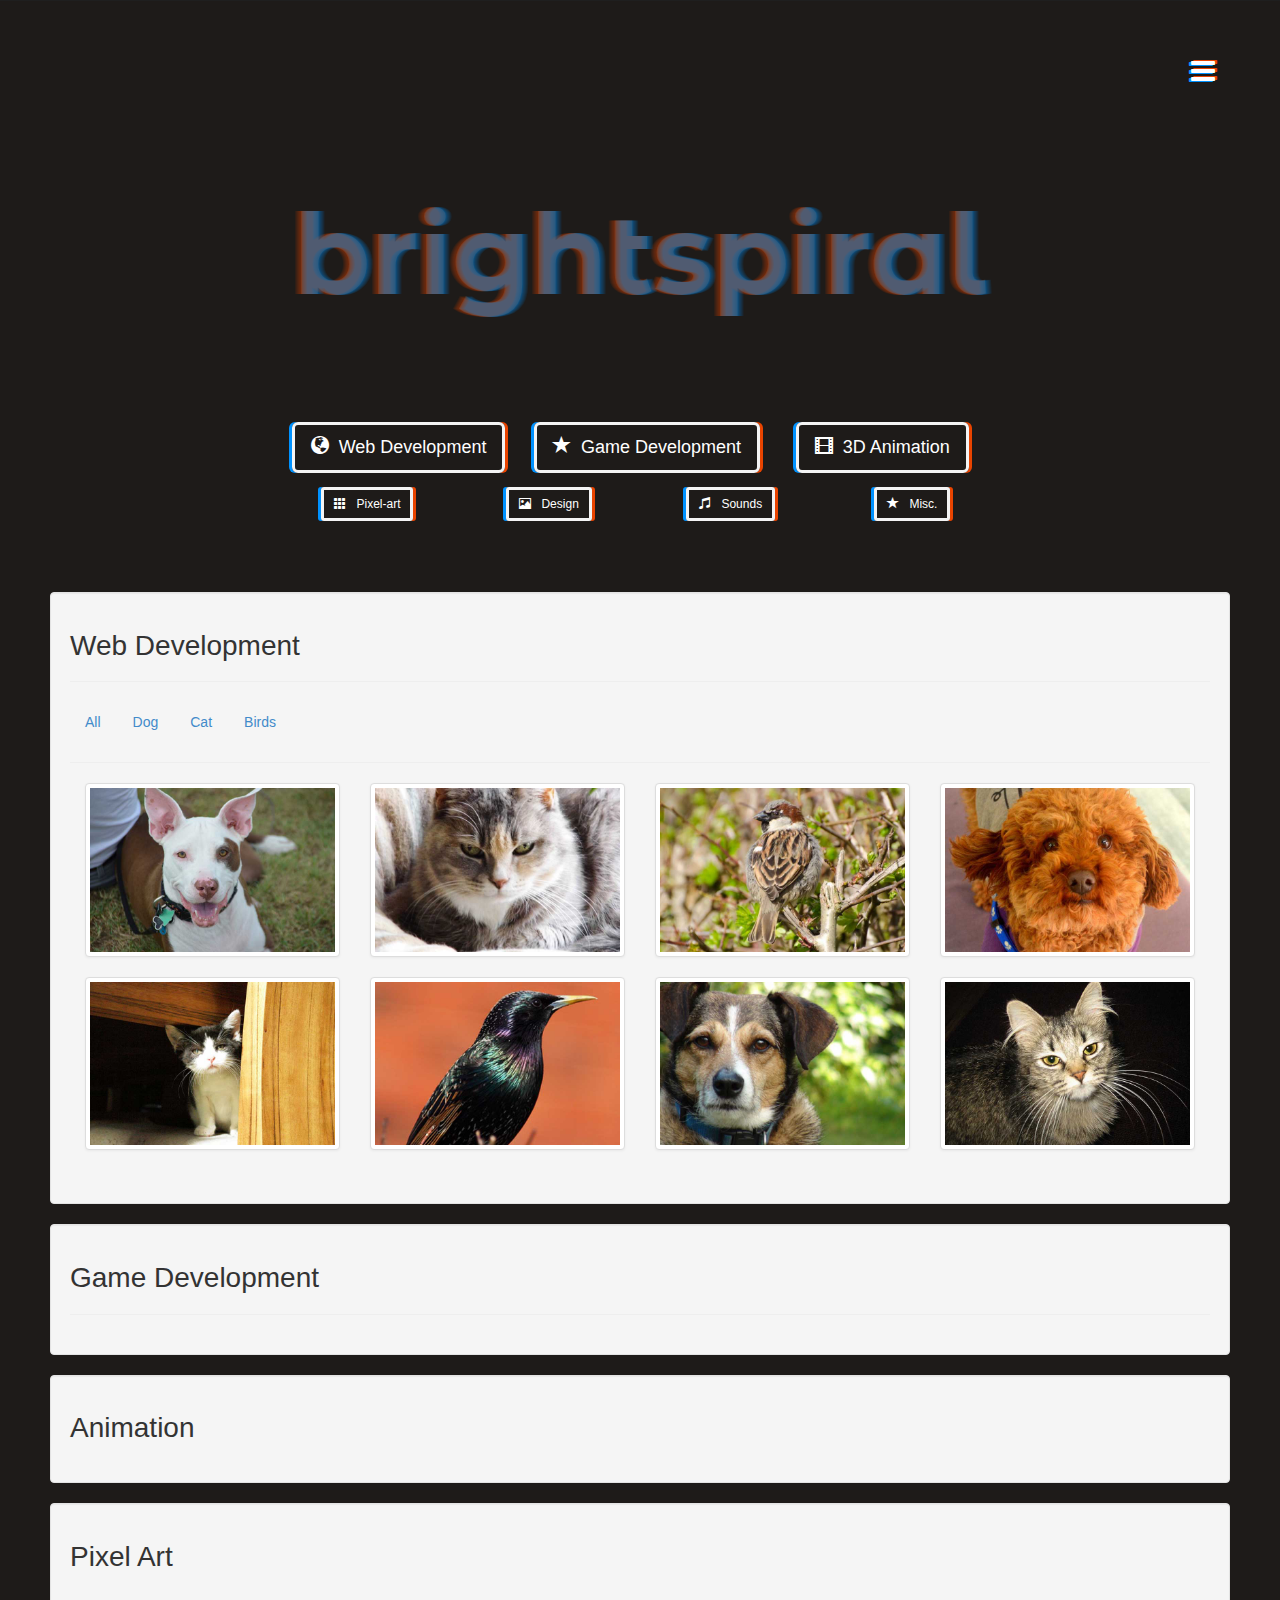
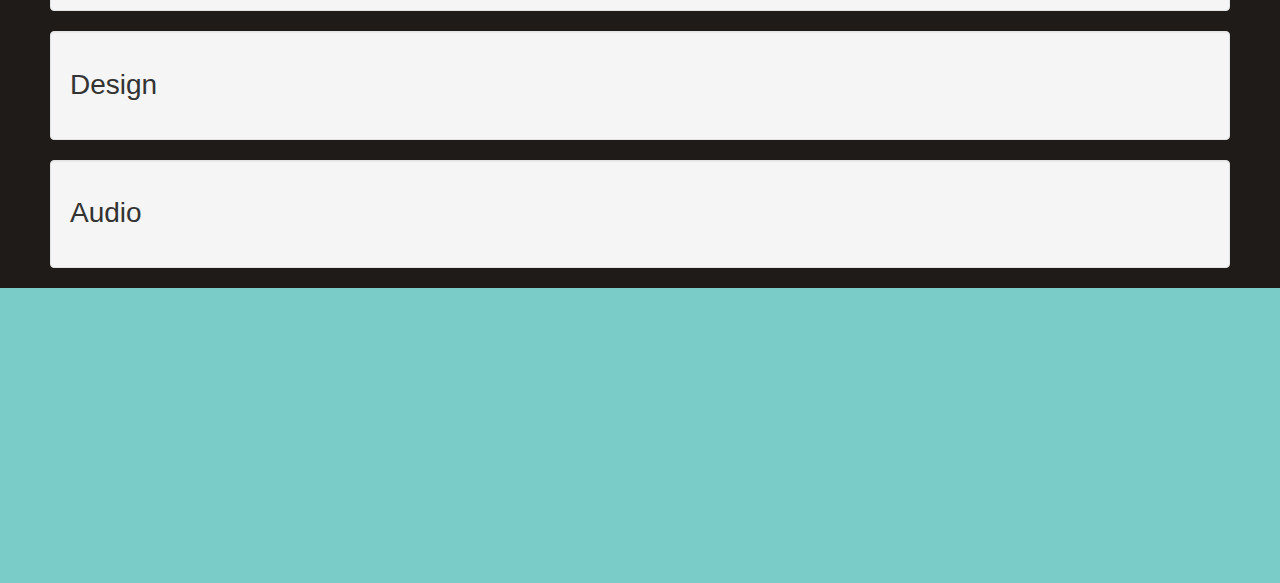
<file: index.html>
<!DOCTYPE html>
<html lang="en">
  <head>
    <meta charset="utf-8">
    <meta http-equiv="X-UA-Compatible" content="IE=edge">
    <meta name="viewport" content="width=device-width, initial-scale=1">
    <title>brightspiral portfolio</title>
    <!-- Bootstrap -->
    <link href="css/bootstrap.min.css" rel="stylesheet">
    <link href="http://netdna.bootstrapcdn.com/font-awesome/4.1.0/css/font-awesome.min.css" rel="stylesheet">
    <link rel="stylesheet" href="css/flexslider.css" type="text/css">
    <link href="css/styles.css?v=1.6" rel="stylesheet">
    <link href="css/queries.css?v=1.6" rel="stylesheet">
    <link href="css/jquery.fancybox.css" rel="stylesheet">

    <link rel="stylesheet" href="css/main.css" type="text/css">
    <!-- Fonts -->
    <link href='http://fonts.googleapis.com/css?family=Lato:100,300,400,700,900,100italic,300italic,400italic,700italic,900italic' rel='stylesheet' type='text/css'>
      <!-- HTML5 Shim and Respond.js IE8 support of HTML5 elements and media queries -->
      <!-- WARNING: Respond.js doesn't work if you view the page via file:// -->
      <!--[if lt IE 9]>
      <script src="https://oss.maxcdn.com/libs/html5shiv/3.7.0/html5shiv.js"></script>
      <script src="https://oss.maxcdn.com/libs/respond.js/1.4.2/respond.min.js"></script>
      <![endif]-->
    </head>
    <body onresize="resize_canvas()">
      <section class="navigation">
        <div class="container-fluid">
          <div class="row">
            <div class="col-md-8 col-md-offset-2 col-sm-8 col-sm-offset-2 col-xs-8 col-xs-offset-2">
              <nav class="pull">
                <ul class="top-nav">
                  <li><a href="#featured">Featured Projects <span class="indicator"><i class="fa fa-angle-right"></i></span></a></li>
                  <li><a href="#webdev">Web Development <span class="indicator"><i class="fa fa-angle-right"></i></span></a></li>
                  <li><a href="#gamedev">Game Development <span class="indicator"><i class="fa fa-angle-right"></i></span></a></li>
                  <li><a href="#3danim">3D Animation <span class="indicator"><i class="fa fa-angle-right"></i></span></a></li>
                  <li><a href="#pixel">Pixel Art <span class="indicator"><i class="fa fa-angle-right"></i></span></a></li>
                  <li><a href="#design">Graphic Design <span class="indicator"><i class="fa fa-angle-right"></i></span></a></li>
                  <li><a href="#audio">Sound Design <span class="indicator"><i class="fa fa-angle-right"></i></span></a></li>
                  <li class="nav-last"><a href="#misc">Miscellaneous <span class="indicator"><i class="fa fa-angle-right"></i></span></a></li>
                </ul>
              </nav>
            </div>
          </div>
        </div>
      </section>
      <section class="hero" id="hero">
        <div class="canvaswrap">
          <canvas id="canvas"></canvas>
          <div class="overlay">
            <div class="container">
              <div class="row">
                <div class="col-md-12 text-right">
                  <a href="#"><i class="fa fa-navicon fa-2x nav_slide_button"></i></a>
                </div>
              </div>
              <div class="row">
                <div class="col-md-8 col-md-offset-2 text-center">
                  <div class="blurcontainer animated bounceInDown">
                    <span class="motionblur">brightspiral</span>
                    <span class="mb m1">brightspiral</span>
                    <span class="mb m2">brightspiral</span>
                    <span class="mb m3">brightspiral</span>
                    <span class="mb m4">brightspiral</span>
                    <span class="mb m5">brightspiral</span>
                    <span class="mb m6">brightspiral</span>
                    <span class="mb m7">brightspiral</span>
                    <span class="mb m8">brightspiral</span>
                    <span class="mb m9">brightspiral</span>
                    <span class="mb m10">brightspiral</span>
                    <span class="mb m11">brightspiral</span>
                    <span class="mb m12">brightspiral</span>
                    <span class="mb m13">brightspiral</span>
                    <span class="mb m14">brightspiral</span>
                    <span class="mb m0">brightspiral</span>
                  </div>
                  <div class="col-xs-12 spiralbtngroup animated fadeInUpDelay">
                    <div class="col-xs-4 text-center">
                      <a href="#webdev" class="btn btn-lg spiralbtn spiralbtnweb"><span class="glyphicon glyphicon-globe" aria-hidden="true"></span>Web Development</a>
                    </div>
                    <div class="col-xs-4 text-center">
                      <a href="#gamedev" class="btn btn-lg spiralbtn spiralbtngame"><span class="glyphicon glyphicon-star" aria-hidden="true"></span>Game Development</a>
                    </div>
                    <div class="col-xs-4 text-center">
                      <a href="#3danim" class="btn btn-lg spiralbtn spiralbtnvideo"><span class="glyphicon glyphicon-film" aria-hidden="true"></span>3D Animation</a>
                    </div>
                    <div class="col-xs-3 text-center">
                      <a href="#pixel" class="btn btn-sm spiralbtn spiralbtnpixel"><span class="glyphicon glyphicon-th" aria-hidden="true"></span>Pixel-art</a>
                    </div>
                    <div class="col-xs-3 text-center">
                      <a href="#design" class="btn btn-sm spiralbtn spiralbtndesign"><span class="glyphicon glyphicon-picture" aria-hidden="true"></span>Design</a>
                    </div>
                    <div class="col-xs-3 text-center">
                      <a href="#audio" class="btn btn-sm spiralbtn spiralbtnsounds"><span class="glyphicon glyphicon-music" aria-hidden="true"></span>Sounds</a>
                    </div>
                    <div class="col-xs-3 text-center">
                      <a href="#misc" class="btn btn-sm spiralbtn spiralbtnmisc"><span class="glyphicon glyphicon-star" aria-hidden="true"></span>Misc.</a>
                    </div>
                  </div>
                </div>
              </div>
              <!--
              <div class="row">
                <div class="col-md-2 col-md-offset-5 text-center">
                  <a href="http://player.vimeo.com/video/87701971?title=0&amp;byline=0&amp;portrait=0&amp;color=1883ad&amp;autoplay=1" class="hero-play-btn various fancybox.iframe">Play Button</a>
                </div>
              </div>
              -->
            </div>
          </div>
        </div>
      </section>
      
      <section class="" id="featured">
        
      </section>

      <section class="" id="webdev">
        <div class="container well well-large">

          <h1>Web Development</h1>

          <hr>

          <ul class="filter nav nav-pills">
            <li data-value="all"><a href="#">All</a></li>
            <li data-value="dog"><a href="#">Dog</a></li>
            <li data-value="cat"><a href="#">Cat</a></li>
            <li data-value="bird"><a href="#">Birds</a></li>
          </ul>

          <hr>

          <ul class="thumbnails">
            <li data-type="dog" data-id="id-1" class="col-md-3 col-sm-4 col-xs-6">
              <a href="#" class="thumbnail" id="dog1"><img src="img/dog1.jpg" alt=""></a>
            </li>
            <li data-type="cat" data-id="id-2" class="col-md-3 col-sm-4 col-xs-6">
              <a href="#" class="thumbnail" id="cat1"><img src="img/cat1.jpg" alt=""></a>
            </li>
            <li data-type="bird" data-id="id-3" class="col-md-3 col-sm-4 col-xs-6">
              <a href="#" class="thumbnail" id="bird1"><img src="img/bird1.jpg" alt=""></a>
            </li>
            <li data-type="dog" data-id="id-4" class="col-md-3 col-sm-4 col-xs-6">
              <a href="#" class="thumbnail" id="dog2"><img src="img/dog2.jpg" alt=""></a>
            </li>
            <li data-type="cat" data-id="id-5" class="col-md-3 col-sm-4 col-xs-6">
              <a href="#" class="thumbnail" id="cat2"><img src="img/cat2.jpg" alt=""></a>
            </li>
            <li data-type="bird" data-id="id-6" class="col-md-3 col-sm-4 col-xs-6">
              <a href="#" class="thumbnail" id="bird2"><img src="img/bird2.jpg" alt=""></a>
            </li>
            <li data-type="dog" data-id="id-7" class="col-md-3 col-sm-4 col-xs-6">
              <a href="#" class="thumbnail" id="dog3"><img src="img/dog3.jpg" alt=""></a>
            </li>
            <li data-type="cat" data-id="id-8" class="col-md-3 col-sm-4 col-xs-6">
              <a href="#" class="thumbnail" id="cat3"><img src="img/cat3.jpg" alt=""></a>
            </li>
          </ul>

        </div>
      </section>
      
      <section class="" id="gamedev">
        <div class="container well well-large">

          <h1>Game Development</h1>

          <hr>

          

        </div>
      </section>
      
      <section class="" id="3danim">
        <div class="container well well-large">
          
          <h1>Animation</h1>
          
        </div>
      </section>
      
      <section class="" id="pixel">
        <div class="container well well-large">

          <h1>Pixel Art</h1>

        </div>
      </section>
      
      <section class="" id="design">
        <div class="container well well-large">
          
          <h1>Design</h1>
          
        </div>
      </section>
      
      <section class="" id="audio">
        <div class="container well well-large">
          
          <h1>Audio</h1>
          
        </div>
      </section>
      
      <footer>
        <div class="container">
          
        </div>
      </footer>
      <!-- jQuery (necessary for Bootstrap's JavaScript plugins) -->
      <script src="https://ajax.googleapis.com/ajax/libs/jquery/1.11.0/jquery.min.js"></script>
      <script src="js/jquery.fancybox.pack.js"></script>
      <!-- Include all compiled plugins (below), or include individual files as needed -->
      <script src="js/bootstrap.min.js"></script>
      <script src="js/scripts.js?v=1.7"></script>
      <script src="js/jquery.flexslider.js"></script>
      <script src="js/jquery.smooth-scroll.js"></script>
      <script src="js/modernizr.js"></script>
      <script src="js/waypoints.min.js"></script>
      <script src="js/jquery.quicksand.js"></script>
      <script src="js/main.js"></script>
    </body>
  </html>
</file>
<file: css/queries.css>
/* For mobile:like samsung grand(480 * 800): */
@media screen and (max-width:480px) {
	.get-started-btn { padding: 20px 50px; }
}
/* For iphone: */
@media screen and (max-width:320px) {
}
/* For ipad: */
@media screen and (max-width:760px) {
}
@media screen and (max-width:991px) {
	.download-now { background-image: none; }
	.features-leftcol { border: none; padding: 0 0 0 20px; }
	.features-rightcol { padding: 0 0 0 20px; }
	.margin-bottom { margin-bottom: 0; }
	.features p { margin-bottom: 50px; }
}
</file>
<file: css/styles.css>
/* ! normalize.css v1.0.0 | MIT License | git.io/normalize */
 
/* ==========================================================================
HTML5 display definitions
========================================================================== */
 
/* * Corrects `block` display not defined in IE 6/7/8/9 and Firefox 3. */
 
article, aside, details, figcaption, figure, footer, header, hgroup, nav, section, summary { display: block; }
/* * Corrects `inline-block` display not defined in IE 6/7/8/9 and Firefox 3. */
audio, canvas, video { display: inline-block; *display: inline; *zoom: 1; }
/* * Prevents modern browsers from displaying `audio` without controls.
* Remove excess height in iOS 5 devices. */
audio:not([controls]) { display: none; height: 0; }
/* * Addresses styling for `hidden` attribute not present in IE 7/8/9, Firefox 3, * and Safari 4.
* Known issue:no IE 6 support. */
[hidden] { display: none; }
/* ==========================================================================
Base
========================================================================== */
/* * 1. Corrects text resizing oddly in IE 6/7 when body `font-size` is set using
*    `em` units.
* 2. Prevents iOS text size adjust after orientation change, without disabling
*    user zoom. */
 
html { font-size: 100%; /* 1 */
    -webkit-text-size-adjust: 100%; /* 2 */
-ms-text-size-adjust: 100%; /* 2 */ }

/* ==========================================================================
Links
========================================================================== */
/* * Addresses `outline` inconsistency between Chrome and other browsers. */
 
a:focus { outline: none; }
/* * Improves readability when focused and also mouse hovered in all browsers. */
a:active, a:hover { outline: 0; }
/* ==========================================================================
Typography
========================================================================== */
/* * Addresses font sizes and margins set differently in IE 6/7.
* Addresses font sizes within `section` and `article` in Firefox 4+, Safari 5, * and Chrome. */
 
h1 { font-size: 2em; margin: 0.67em 0; }
h2 { font-size: 1.5em; margin: 0.83em 0; }
h3 { font-size: 1.17em; margin: 1em 0; }
h4 { font-size: 1em; margin: 1.33em 0; }
h5 { font-size: 0.83em; margin: 1.67em 0; }
h6 { font-size: 0.75em; margin: 2.33em 0; }
/* * Addresses styling not present in IE 7/8/9, Safari 5, and Chrome. */
abbr[title] { border-bottom: 1px dotted; }
/* * Addresses style set to `bolder` in Firefox 3+, Safari 4/5, and Chrome. */
b, strong { font-weight: bold; }
blockquote { margin: 1em 40px; }
/* * Addresses styling not present in Safari 5 and Chrome. */
dfn { font-style: italic; }
/* * Addresses styling not present in IE 6/7/8/9. */
mark { background: #ff0; color: #000; }
/* * Addresses margins set differently in IE 6/7. */
p, pre { margin: 1em 0; }
/* * Corrects font family set oddly in IE 6, Safari 4/5, and Chrome. */
code, kbd, pre, samp { font-family: monospace, serif; _font-family: 'courier new', monospace; font-size: 1em; }
/* * Improves readability of pre-formatted text in all browsers. */
pre { white-space: pre; white-space: pre-wrap; word-wrap: break-word; }
/* * Addresses CSS quotes not supported in IE 6/7. */
q { quotes: none; }
/* * Addresses `quotes` property not supported in Safari 4. */
q:before, q:after { content: ''; content: none; }
small { font-size: 75%; }
/* * Prevents `sub` and `sup` affecting `line-height` in all browsers. */
sub, sup { font-size: 75%; line-height: 0; position: relative; vertical-align: baseline; }
sup { top: -0.5em; }
sub { bottom: -0.25em; }
/* ==========================================================================
Lists
========================================================================== */
/* * Addresses margins set differently in IE 6/7. */
 
dl, menu, ol, ul { margin: 1em 0; }
dd { margin: 0 0 0 40px; }
/* * Addresses paddings set differently in IE 6/7. */
menu, ol, ul { padding: 0 0 0 40px; }
/* * Corrects list images handled incorrectly in IE 7. */
nav ul, nav ol { list-style: none; list-style-image: none; }
/* ==========================================================================
Embedded content
========================================================================== */
/* * 1. Removes border when inside `a` element in IE 6/7/8/9 and Firefox 3.
* 2. Improves image quality when scaled in IE 7. */
 
img { border: 0; /* 1 */
-ms-interpolation-mode: bicubic; /* 2 */ }
/* * Corrects overflow displayed oddly in IE 9. */
svg:not(:root) { overflow: hidden; }
/* ==========================================================================
Figures
========================================================================== */
/* * Addresses margin not present in IE 6/7/8/9, Safari 5, and Opera 11. */
 
figure { margin: 0; }
/* ==========================================================================
Forms
========================================================================== */
/* * Corrects margin displayed oddly in IE 6/7. */
 
form { margin: 0; }
/* * Define consistent border, margin, and padding. */
fieldset { border: 1px solid #c0c0c0; margin: 0 2px; padding: 0.35em 0.625em 0.75em; }
/* * 1. Corrects color not being inherited in IE 6/7/8/9.
* 2. Corrects text not wrapping in Firefox 3.
* 3. Corrects alignment displayed oddly in IE 6/7. */
legend { border: 0; /* 1 */
    padding: 0; white-space: normal; /* 2 */
*margin-left: -7px; /* 3 */ }
/* * 1. Corrects font size not being inherited in all browsers.
* 2. Addresses margins set differently in IE 6/7, Firefox 3+, Safari 5, *    and Chrome.
* 3. Improves appearance and consistency in all browsers. */
button, input, select, textarea { font-size: 100%; /* 1 */
    margin: 0; /* 2 */
    vertical-align: baseline; /* 3 */
*vertical-align: middle; /* 3 */ }
/* * Addresses Firefox 3+ setting `line-height` on `input` using ` !important` in
* the UA stylesheet. */
button, input { line-height: normal; }
/* * 1. Avoid the WebKit bug in Android 4.0.* where (2) destroys native `audio`
*    and `video` controls.
* 2. Corrects inability to style clickable `input` types in iOS.
* 3. Improves usability and consistency of cursor style between image-type
*    `input` and others.
* 4. Removes inner spacing in IE 7 without affecting normal text inputs.
*    Known issue:inner spacing remains in IE 6. */
button, html input[type="button"], /* 1 */
input[type="reset"], input[type="submit"] { -webkit-appearance: button; /* 2 */
    cursor: pointer; /* 3 */
*overflow: visible; /* 4 */ }
/* * Re-set default cursor for disabled elements. */
button[disabled], input[disabled] { cursor: default; }
/* * 1. Addresses box sizing set to content-box in IE 8/9.
* 2. Removes excess padding in IE 8/9.
* 3. Removes excess padding in IE 7.
*    Known issue:excess padding remains in IE 6. */
input[type="checkbox"], input[type="radio"] { box-sizing: border-box; /* 1 */
    padding: 0; /* 2 */
    *height: 13px; /* 3 */
    *width: 13px; /* 3 */ }
/* * 1. Addresses `appearance` set to `searchfield` in Safari 5 and Chrome.
* 2. Addresses `box-sizing` set to `border-box` in Safari 5 and Chrome
*    (include `-moz` to future-proof). */
input[type="search"] { -webkit-appearance: textfield; /* 1 */
    -moz-box-sizing: content-box; -webkit-box-sizing: content-box; /* 2 */
box-sizing: content-box; }
/* * Removes inner padding and search cancel button in Safari 5 and Chrome
* on OS X. */
input[type="search"]::-webkit-search-cancel-button, input[type="search"]::-webkit-search-decoration { -webkit-appearance: none; }
/* * Removes inner padding and border in Firefox 3+. */
button::-moz-focus-inner, input::-moz-focus-inner { border: 0; padding: 0; }
/* * 1. Removes default vertical scrollbar in IE 6/7/8/9.
* 2. Improves readability and alignment in all browsers. */
textarea { overflow: auto; /* 1 */
vertical-align: top; /* 2 */ }
/* ==========================================================================
Tables
========================================================================== */
/* * Remove most spacing between table cells. */
 
table { border-collapse: collapse; border-spacing: 0; }
/* ==========================================================================
Clearfix
========================================================================== */
.clearfix:after { visibility: hidden; display: block; font-size: 0; content: " "; clear: both; height: 0; }
* html .clearfix { zoom: 1; }
/* IE6 */
*:first-child+html .clearfix { zoom: 1; }
/* IE7 */
/* ==========================================================================
Headings
========================================================================== */

.hero h1 { font-size: 60px; font-weight: 100; color: #fff; letter-spacing: -1px; margin: 100px 0 20px 0; }
.design h1 { color: #abbcc3; font-size: 38px; font-weight: 300; margin-top: 0; }

/* ==========================================================================
Custom Styles
========================================================================== */
p { font-weight: 300; }
.navigation { background-color: #1F1F1F; }
.nav-last { margin-bottom: 50px; }
nav ul { list-style: none; padding: 0; }
nav ul li a { color: rgba(255, 255, 255, 0.6); padding: 20px; display: block; border-bottom: 1px dotted rgba(255, 255, 255, 0.2); transition: all 0.5s ease; -moz-transition: all 0.5s ease; -webkit-transition: all 0.5s ease; -o-transition: all 0.5s ease; padding-left: 0; position: relative; }
nav ul li a:hover, nav ul li a:focus { color: rgba(255, 255, 255, 1); text-decoration: none; }
.indicator { position: absolute; right: 0 !important; }
.pull { display: none; }
.hero { no-repeat center center; -webkit-background-size: cover; -moz-background-size: cover; -o-background-size: cover; background-size: cover; padding-bottom: 50px; height: auto; }
.hero p { color: #d0e7e9; font-style: italic; font-size: 17px; }
.hero a { color: #fff; }
.hero-play-btn { height: 99px; width: 99px; background: url('../img/play-btn.png') no-repeat center center; display: block; text-indent: -99999px; margin: 80px auto 260px; transition: all 1s ease; -moz-transition: all 1s ease; -webkit-transition: all 1s ease; -o-transition: all 1s ease; }
.hero-play-btn:hover, .hero-play-btn:focus { transform: translate(0, -15px); -webkit-transform: translate(0, -15px); -o-transform: translate(0, -15px); -moz-transform: translate(0, -15px); }
.margin-bottom { margin-bottom: 70px; }
.try-btn { background-color: #f69679; border-radius: 3px; -webkit-border-radius: 3px; -moz-border-radius: 3px; font-size: 17px; color: #fff; transition: all 0.5s ease; -moz-transition: all 0.5s ease; -webkit-transition: all 0.5s ease; -o-transition: all 0.5s ease; display: inline-block; padding: 15px 50px; margin: 70px 0 70px; }
.try-btn:hover, .try-btn:focus { background-color: #e37857; color: #fff; text-decoration: none; }
.design { padding: 100px 0; background-color: #f6f6f4; position: relative; }
.flat-box { background-color: #fff; -webkit-box-shadow: 0px 3px 0px 0px rgba(234, 234, 234, 1); -moz-box-shadow: 0px 3px 0px 0px rgba(234, 234, 234, 1); box-shadow: 0px 3px 0px 0px rgba(234, 234, 234, 1); transition: all 0.5s ease; -moz-transition: all 0.5s ease; -webkit-transition: all 0.5s ease; -o-transition: all 0.5s ease; }
.flat-box:hover, .flat-box:focus { transform: translate(0, -15px); -webkit-transform: translate(0, -15px); -o-transform: translate(0, -15px); -moz-transform: translate(0, -15px); }
.colourway { height: 346px; }
.colour1 { background-color: #f69679; }
.colour2 { background-color: #e8b968; }
.colour3 { background-color: #7accc8; }
.colour4 { background-color: #373b44; }
.title { font-size: 15px; color: #9197a8; text-transform: uppercase; font-weight: 600; letter-spacing: 2px; padding: 20px 40px 0; }
.feature-text { padding: 0px 20px 40px 40px; font-style: italic; color: #7a8387; font-size: 16px; }
.design-content p { color: #abbcc3; line-height: 30px; font-weight: 300; }
.controls a { color: #959595; transition: all 0.5s ease; -moz-transition: all 0.5s ease; -webkit-transition: all 0.5s ease; -o-transition: all 0.5s ease; }
.controls a:hover, .controls a:focus { color: #555555; }
.controls .prev { margin-right: 5px; }
footer { background-color: #7accc8; padding: 75px 0 220px; }
footer p { color: #fff; line-height: 30px; }
.footer-nav { list-style: none; padding: 0; }
.footer-nav li a { display: block; color: #fff; padding: 5px; transition: all 0.5s ease; -moz-transition: all 0.5s ease; -webkit-transition: all 0.5s ease; -o-transition: all 0.5s ease; }
.footer-nav li a:hover, .footer-nav li a:focus { text-decoration: none; color: #5db3af; }
.badge-btn { width: 60px; height: 62px; background: url('../img/footer-logo.png') no-repeat center center; text-indent: -99999px; display: block; margin: 65px auto 65px; -webkit-transition-duration: 3s; -moz-transition-duration: 3s; -o-transition-duration: 3s; transition-duration: 3s; -webkit-transition-property: -webkit-transform; -moz-transition-property: -moz-transform; -o-transition-property: -o-transform; transition-property: transform; }
.badge-btn:hover, .badge-btn:focus { -webkit-transform: rotate(360deg); -moz-transform: rotate(360deg); -o-transform: rotate(360deg); }
.footer-credit { font-size: 12px; text-transform: uppercase; letter-spacing: 5px; }
footer a { color: #42817e; transition: all 0.5s ease; -moz-transition: all 0.5s ease; -webkit-transition: all 0.5s ease; -o-transition: all 0.5s ease; }
footer a:hover, footer a:focus { color: #2f5c5a; text-decoration: none; }
/* ==========================================================================
Animations
========================================================================== */
.animated { -webkit-animation-duration: 1s; animation-duration: 1s; -webkit-animation-fill-mode: both; animation-fill-mode: both; }
.animated.infinite { -webkit-animation-iteration-count: infinite; animation-iteration-count: infinite; }
.animated.hinge { -webkit-animation-duration: 2s; animation-duration: 2s; }
@-webkit-keyframes bounceInDown {
    0% { opacity: 0; -webkit-transform: translateY(-2000px); transform: translateY(-2000px); }
    60% { opacity: 1; -webkit-transform: translateY(30px); transform: translateY(30px); }
    80% { -webkit-transform: translateY(-10px); transform: translateY(-10px); }
    100% { -webkit-transform: translateY(0); transform: translateY(0); }
}
@keyframes bounceInDown {
    0% { opacity: 0; -webkit-transform: translateY(-2000px); -ms-transform: translateY(-2000px); transform: translateY(-2000px); }
    60% { opacity: 1; -webkit-transform: translateY(30px); -ms-transform: translateY(30px); transform: translateY(30px); }
    80% { -webkit-transform: translateY(-10px); -ms-transform: translateY(-10px); transform: translateY(-10px); }
    100% { -webkit-transform: translateY(0); -ms-transform: translateY(0); transform: translateY(0); }
}
.bounceInDown { -webkit-animation-name: bounceInDown; animation-name: bounceInDown; }
@-webkit-keyframes fadeInUpDelay {
    0% { opacity: 0; -webkit-transform: translateY(20px); transform: translateY(20px); }
    100% { opacity: 1; -webkit-transform: translateY(0); transform: translateY(0); }
}
@keyframes fadeInUpDelay {
    0% { opacity: 0; -webkit-transform: translateY(20px); -ms-transform: translateY(20px); transform: translateY(20px); }
    100% { opacity: 1; -webkit-transform: translateY(0); -ms-transform: translateY(0); transform: translateY(0); }
}
.fadeInUpDelay { -webkit-animation-name: fadeInUpDelay; animation-name: fadeInUpDelay; animation-delay: 1s; -webkit-animation-delay: 1s; }
@-webkit-keyframes fadeInUp {
    0% { opacity: 0; -webkit-transform: translateY(20px); transform: translateY(20px); }
    100% { opacity: 1; -webkit-transform: translateY(0); transform: translateY(0); }
}
@keyframes fadeInUp {
    0% { opacity: 0; -webkit-transform: translateY(20px); -ms-transform: translateY(20px); transform: translateY(20px); }
    100% { opacity: 1; -webkit-transform: translateY(0); -ms-transform: translateY(0); transform: translateY(0); }
}
.fadeInUp { -webkit-animation-name: fadeInUp; animation-name: fadeInUp; }
@-webkit-keyframes fadeInDown {
    0% { opacity: 0; -webkit-transform: translateY(-20px); transform: translateY(-20px); }
    100% { opacity: 1; -webkit-transform: translateY(0); transform: translateY(0); }
}
@keyframes fadeInDown {
    0% { opacity: 0; -webkit-transform: translateY(-20px); -ms-transform: translateY(-20px); transform: translateY(-20px); }
    100% { opacity: 1; -webkit-transform: translateY(0); -ms-transform: translateY(0); transform: translateY(0); }
}
.fadeInDown { -webkit-animation-name: fadeInDown; animation-name: fadeInDown; }
@-webkit-keyframes fadeInUpD {
    0% { opacity: 0; -webkit-transform: translateY(20px); transform: translateY(20px); }
    100% { opacity: 1; -webkit-transform: translateY(0); transform: translateY(0); }
}
@keyframes fadeInUpD {
    0% { opacity: 0; -webkit-transform: translateY(20px); -ms-transform: translateY(20px); transform: translateY(20px); }
    100% { opacity: 1; -webkit-transform: translateY(0); -ms-transform: translateY(0); transform: translateY(0); }
}
.fadeInUpD { -webkit-animation-name: fadeInUpD; animation-name: fadeInUpD; animation-delay: 0.5s; -webkit-animation-delay: 0.5s; }
/* ==========================================================================
Waypoints
========================================================================== */
.wp1, .wp2, .wp3, .wp4, .wp5, .wp6 { visibility: hidden; }
.bounceInLeft, .bounceInRight, .fadeInUp, .fadeInUpDelay, .fadeInDown, .fadeInUpD { visibility: visible; }
</file>
<file: css/main.css>
@import url(http://fonts.googleapis.com/css?family=Montserrat+Alternates:400,700);


html, body {
    background-color: #1e1b19;
}

canvas {
    overflow: hidden;
}


/* animated spiral background with overlay */

.bgspiral {
	width: 100%;
	height: 100%;
	position: relative;
}

.canvaswrap {
	position:relative;
	width:100%;
}

.canvaswrap canvas {
	position:absolute;
	top:0%;
	left:0%;
	z-index:0;
	width: 100%;
}

i.nav_slide_button{
	margin-top: 2em;
	text-shadow: 2px -1px 0px #e94400, -2px 1px 0px #0092ff;
}
i.nav_slide_button:hover{
	-webkit-transition: all 0.5s ease-in-out;
     -khtml-transition: all 0.5s ease-in-out;
       -moz-transition: all 0.5s ease-in-out;
         -o-transition: all 0.5s ease-in-out;
            transition: all 0.5s ease-in-out;
	text-shadow: 2px 1px 0px #e94400, -2px -1px 0px #0092ff;
}

/* end animated spiral with overlay */

/*blur*/

.blurcontainer {
  font-family: 'Montserrat Alternates', sans-serif;
  font-weight: 700;
  width: 100%;
  margin: auto;
  margin-top: 2em;
  margin-bottom: 1em;
  font-size: 800%;
  text-align: center;
  display: block;
  opacity: .8;
}

.blurcontainer .mb, .container .motionblur {
    opacity: 0.1;
    line-height: 1em;
    margin-top: -1em;
    position: relative;
    display: block;
    -webkit-transition: all 0.5s ease-in-out;
     -khtml-transition: all 0.5s ease-in-out;
       -moz-transition: all 0.5s ease-in-out;
         -o-transition: all 0.5s ease-in-out;
            transition: all 0.5s ease-in-out;
}

.m0 {margin-left: 0px; color: #f4f4f4;}
.m1 {margin-left: -1px; color: #e94400;}
.m2 {margin-left: -2px; color: #e94400;}
.m3 {margin-left: -4px; color: #e94400;}
.m4 {margin-left: -6px; color: #e94400;}
.m5 {margin-left: -8px; color: #e94400;}
.m11 {margin-left: -10px; color: #e94400;}
.m12 {margin-left: -12px; color: #e94400;}
.m6 {margin-left: 1px; color: #0092ff;}
.m7 {margin-left: 2px; color: #0092ff;}
.m8 {margin-left: 4px; color: #0092ff;}
.m9 {margin-left: 6px; color: #0092ff;}
.m10 {margin-left: 8px; color: #0092ff;}
.m13 {margin-left: 10px; color: #0092ff;}
.m14 {margin-left: 12px; color: #0092ff;}


/**** Hover State (makes it go back to normal) ****/
.blurcontainer:hover .m0 {opacity: .6;}
.blurcontainer:hover .mb {margin-left: 0px;}
.blurcontainer:hover .motionblur {text-shadow: #FFF 0px 0px 1px;}

/* end blur */


/***** spiral buttons *****/

.spiralbtngroup{
	margin-bottom: .5em;
}

.spiralbtngroup div {
	margin-bottom: 1em;
}

.spiralbtngroup .glyphicon{
	margin-right: 10px;
}

.spiralbtn {
	border: 3px solid #f4f4f4;
	box-shadow: 
    3px 0 0 0px #e94400,
    -3px 0 0px #0092ff;
}

.spiralbtn:hover {
	-webkit-transition: all 0.3s ease-in-out;
     -khtml-transition: all 0.3s ease-in-out;
       -moz-transition: all 0.3s ease-in-out;
         -o-transition: all 0.3s ease-in-out;
            transition: all 0.3s ease-in-out;
	box-shadow: 
    0 0 0 0px #e94400,
    0 0 0 0px #0092ff;

    color: #0092ff;
}

@media (max-width: 768px) {
  .spiralbtngroup a.btn-lg {
    font-size: 13px;
  }
}

@media (max-width: 612px) {
  .spiralbtngroup a.btn-lg, a.btn-sm {
    font-size: 10px;
  }
}

/* end spiral buttons */


/* --------------------------
	filterable lists
----------------------------- */

.thumbnails{list-style:none;*zoom:1;padding:0;}.thumbnails:before,.thumbnails:after{display:table;content:"";line-height:0;}
.thumbnails:after{clear:both;}
.row-fluid .thumbnails{margin-left:0;}
.thumbnails>li{float:left;}
.thumbnail{display:block;padding:4px;line-height:20px;border:1px solid #ddd;-webkit-border-radius:4px;-moz-border-radius:4px;border-radius:4px;-webkit-box-shadow:0 1px 3px rgba(0, 0, 0, 0.055);-moz-box-shadow:0 1px 3px rgba(0, 0, 0, 0.055);box-shadow:0 1px 3px rgba(0, 0, 0, 0.055);-webkit-transition:all 0.2s ease-in-out;-moz-transition:all 0.2s ease-in-out;-o-transition:all 0.2s ease-in-out;transition:all 0.2s ease-in-out;}
a.thumbnail:hover,a.thumbnail:focus{border-color:#0088cc;-webkit-box-shadow:0 1px 4px rgba(0, 105, 214, 0.25);-moz-box-shadow:0 1px 4px rgba(0, 105, 214, 0.25);box-shadow:0 1px 4px rgba(0, 105, 214, 0.25);}
.thumbnail>img{display:block;max-width:100%;margin-left:auto;margin-right:auto;}
.thumbnail .caption{padding:9px;color:#555555;}


/* --------------------------
	featured projects
----------------------------- */



/* end featured */


/* --------------------------
	easter eggs
----------------------------- */

.ishtaregg {
	position: fixed;
	padding: 2em;
	box-sizing: border-box;
	width: 80%;
	height: 80%;
	margin: 0 auto;
	top: -81%;
	left: 10%;
	background: #eee;
	color: #666;
	text-shadow: 1px 1px white;
	border-radius: .75em;
	border:1px solid #ddd;
	box-shadow: 0 0 5000px 5000px rgba(0,0,0,0);
	opacity: .9;
	transition: all 3s;
}

.ishtargrats {
	box-shadow: 0 0 5000px 5000px rgba(0,0,0,.8);
	top: 10%;
}

.man {
	
}
</file>
